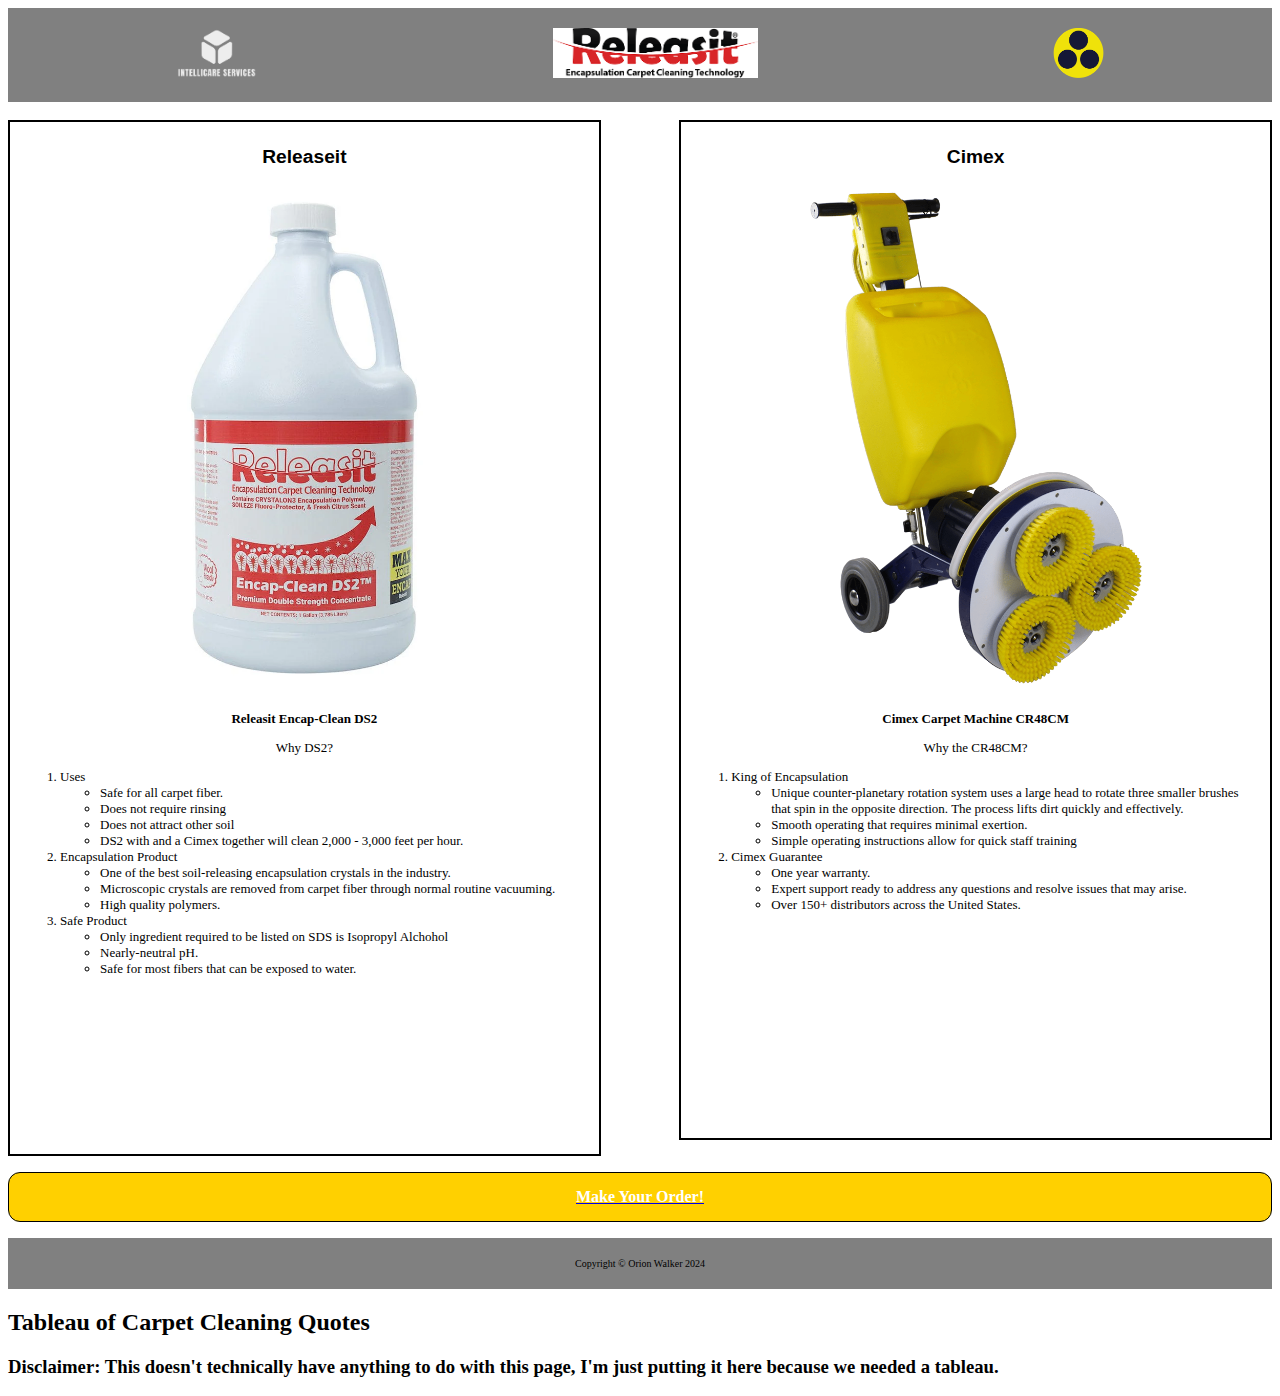
<file: buyproduct.html>
<!DOCTYPE html>
<html lang="en">
<head>
    <meta charset="UTF-8">
    <meta name="viewport" content="width=device-width, initial-scale=1.0">
    <title>Product</title>
    <link rel="stylesheet" href="css/product.css">
</head>
<body>
    <div class="header">
        <a href="index.html"><img src="assets/img/about/Original on transparent, no slogan.png" height="50"></a> 
        <a href="#btn"><img  src="assets/img/team/releaseitlogo.png" height="50"></a>
        <a href="#btn"><img src="assets/img/team/Cimex-Logo.png" height="50"></a> 
    </div> <br>
    <div class="row">
        <div class="columnl"><span class="rpt">Releaseit</span> 
            <div>
                <img src="assets/img/team/releasit.webp" width="90%">
            </div>
            <p class="subh">Releasit Encap-Clean DS2 </p>
            <p>Why DS2?</p>
            <ol class="list">
                <li> Uses
                    <ul>
                        <li>
                            Safe for all carpet fiber.
                        </li>
                        <li>
                            Does not require rinsing
                        </li>
                        <li>
                            Does not attract other soil
                        </li>
                        <li>
                            DS2 with and a Cimex together will clean 2,000 - 3,000 feet per hour.
                        </li>
                    </ul>
                </li>
                <li>Encapsulation Product
                    <ul>
                        <li>
                            One of the best soil-releasing encapsulation crystals in the industry. 
                        </li>
                        <li>
                            Microscopic crystals are removed from carpet fiber through normal routine vacuuming.
                        </li>
                        <li>
                            High quality polymers.
                        </li>
                    </ul>
                </li>
                <li>Safe Product
                    <ul>
                        <li>
                            Only ingredient required to be listed on SDS is Isopropyl Alchohol 
                        </li>
                        <li>
                            Nearly-neutral pH.
                        </li>
                        <li>
                            Safe for most fibers that can be exposed to water.
                        </li>
                    </ul>
                </li>
            </ol>
            <iframe width="90%" src="https://www.youtube.com/embed/bboZXROBfOA" title="Releasit Encap-Clean DS2 a true MVP" frameborder="0" allow="accelerometer; autoplay; clipboard-write; encrypted-media; gyroscope; picture-in-picture; web-share" referrerpolicy="strict-origin-when-cross-origin" allowfullscreen></iframe>
        </div> 
        <div class="columnr"><span class="cpt">Cimex</span>
            <div >
                <img src="assets/img/team/cimex.png" width="90%">
            </div>
            <p class="subh">Cimex Carpet Machine CR48CM</p>
            <p>Why the CR48CM?</p>
            <ol class="list">
                <li>King of Encapsulation
                    <ul>
                        <li>
                            Unique counter-planetary rotation system uses a large head to rotate three smaller brushes that spin in the opposite direction. The process lifts dirt quickly and effectively. 
                        </li>
                        <li>
                            Smooth operating that requires minimal exertion.
                        </li>
                        <li>
                            Simple operating instructions allow for quick staff training
                        </li>
                    </ul>
                </li>
                <li>Cimex Guarantee
                    <ul>
                        <li>
                            One year warranty.
                        </li>
                        <li>
                            Expert support ready to address any questions and resolve issues that may arise. 
                        </li>
                        <li>
                            Over 150+ distributors across the United States.
                        </li><br><br><br>
                    </ul>
                </li>
            </ol>
            <iframe width="90%" src="https://www.youtube.com/embed/7pLzH3b-tPA" title="Cimex Commercial Carpet Cleaning Machine" frameborder="0" allow="accelerometer; autoplay; clipboard-write; encrypted-media; gyroscope; picture-in-picture; web-share" referrerpolicy="strict-origin-when-cross-origin" allowfullscreen></iframe>
        </div>
    </div>
    <div>
        <a href="index.html#contact"><p class="btn" id="btn">Make Your Order!</p></a>
    </div>
    <div class="footer">
        <div>Copyright &copy; Orion Walker 2024</div>
    </div>
    <!--this is a test-->
    <section class="page-section" id="service">
        <div class="container">
            <div class="text-center">
                <h2 class="section-heading text-uppercase">Tableau of Carpet Cleaning Quotes</h2>
                <h3 class="section-subheading text-muted">Disclaimer: This doesn't technically have anything to do with this page, I'm just putting it here because we needed a tableau.</h3>
            </div>
                <div class='tableauPlaceholder btr' id='viz1713167887856'>
                    <noscript>
                        <a href='#'><img alt='Cleaning Productivity vs. Goals ' src='https:&#47;&#47;public.tableau.com&#47;static&#47;images&#47;Cl&#47;CleaningProductivity&#47;CleaningProductivity&#47;1_rss.png' style='border: none' /></a>
                    </noscript>
                    <object class='tableauViz'  style='display:none;'>
                        <param name='host_url' value='https%3A%2F%2Fpublic.tableau.com%2F' /> 
                        <param name='embed_code_version' value='3' /> <param name='site_root' value='' />
                        <param name='name' value='CleaningProductivity&#47;CleaningProductivity' />
                        <param name='tabs' value='no' /><param name='toolbar' value='yes' />
                        <param name='static_image' value='https:&#47;&#47;public.tableau.com&#47;static&#47;images&#47;Cl&#47;CleaningProductivity&#47;CleaningProductivity&#47;1.png' /> 
                        <param name='animate_transition' value='yes' /><param name='display_static_image' value='yes' />
                        <param name='display_spinner' value='yes' /><param name='display_overlay' value='yes' />
                        <param name='display_count' value='yes' /><param name='language' value='en-US' />
                    </object>
                </div>                
                <script type='text/javascript'>                    
                var divElement = document.getElementById('viz1713167887856');                    
                var vizElement = divElement.getElementsByTagName('object')[0];vizElement.style.width='800px';vizElement.style.height='627px';                    
                var scriptElement = document.createElement('script');scriptElement.src = 'https://public.tableau.com/javascripts/api/viz_v1.js';vizElement.parentNode.insertBefore(scriptElement, vizElement);                
                </script>
        </div>
    </section>
    <!--this is a test-->
</body>
</html>
</file>
<file: css/product.css>
.header{
    display: flex;
    justify-content: space-around;
    padding: 20px;
    background-color: grey;
}
.footer{
    display: flex;
    justify-content: center;
    align-items: center;
    padding: 20px;
    background-color: grey;
    font-size: x-small;
}
.rpt{
    font-family: 'Franklin Gothic Medium', 'Arial Narrow', Arial, sans-serif;
    font-size: larger;
    font-weight: bold;
    display: flex;
    justify-content: center;
    align-items: center;
    padding: 14px;
}
.cpt{
    font-family: 'Franklin Gothic Medium', 'Arial Narrow', Arial, sans-serif;
    font-size: larger;
    font-weight: bold;
    display: flex;
    justify-content: center;
    align-items: center;
    padding: 14px;
}
.columnl{
    float: left;
    width: 45%;
    border: solid 2px black;
    padding: 10px;
    text-align: center;
}
.columnr{
    float: right;
    width: 45%;
    border: solid  2px black;
    padding: 10px;
    text-align: center;
}
.row:after{
    content: "";
    display: table;
    clear: both;
}
.subh{
    font-size: small;
    font-weight: bold;

}
p{
    font-size: small;
}
.list{
    text-align: left;
    font-size: small;
}
.btn{
    display: flex;
    justify-content: space-around;
    border: solid 1px black;
    border-radius: 12px;
    color: rgb(255, 255, 255);
    background-color: rgb(255, 208, 0);
    font-size: medium;
    font-weight: bolder;
    padding: 15px 25px;
}
.btr{
    display: block;
    margin-left: auto;
    margin-right: auto;
    
  }
</file>
